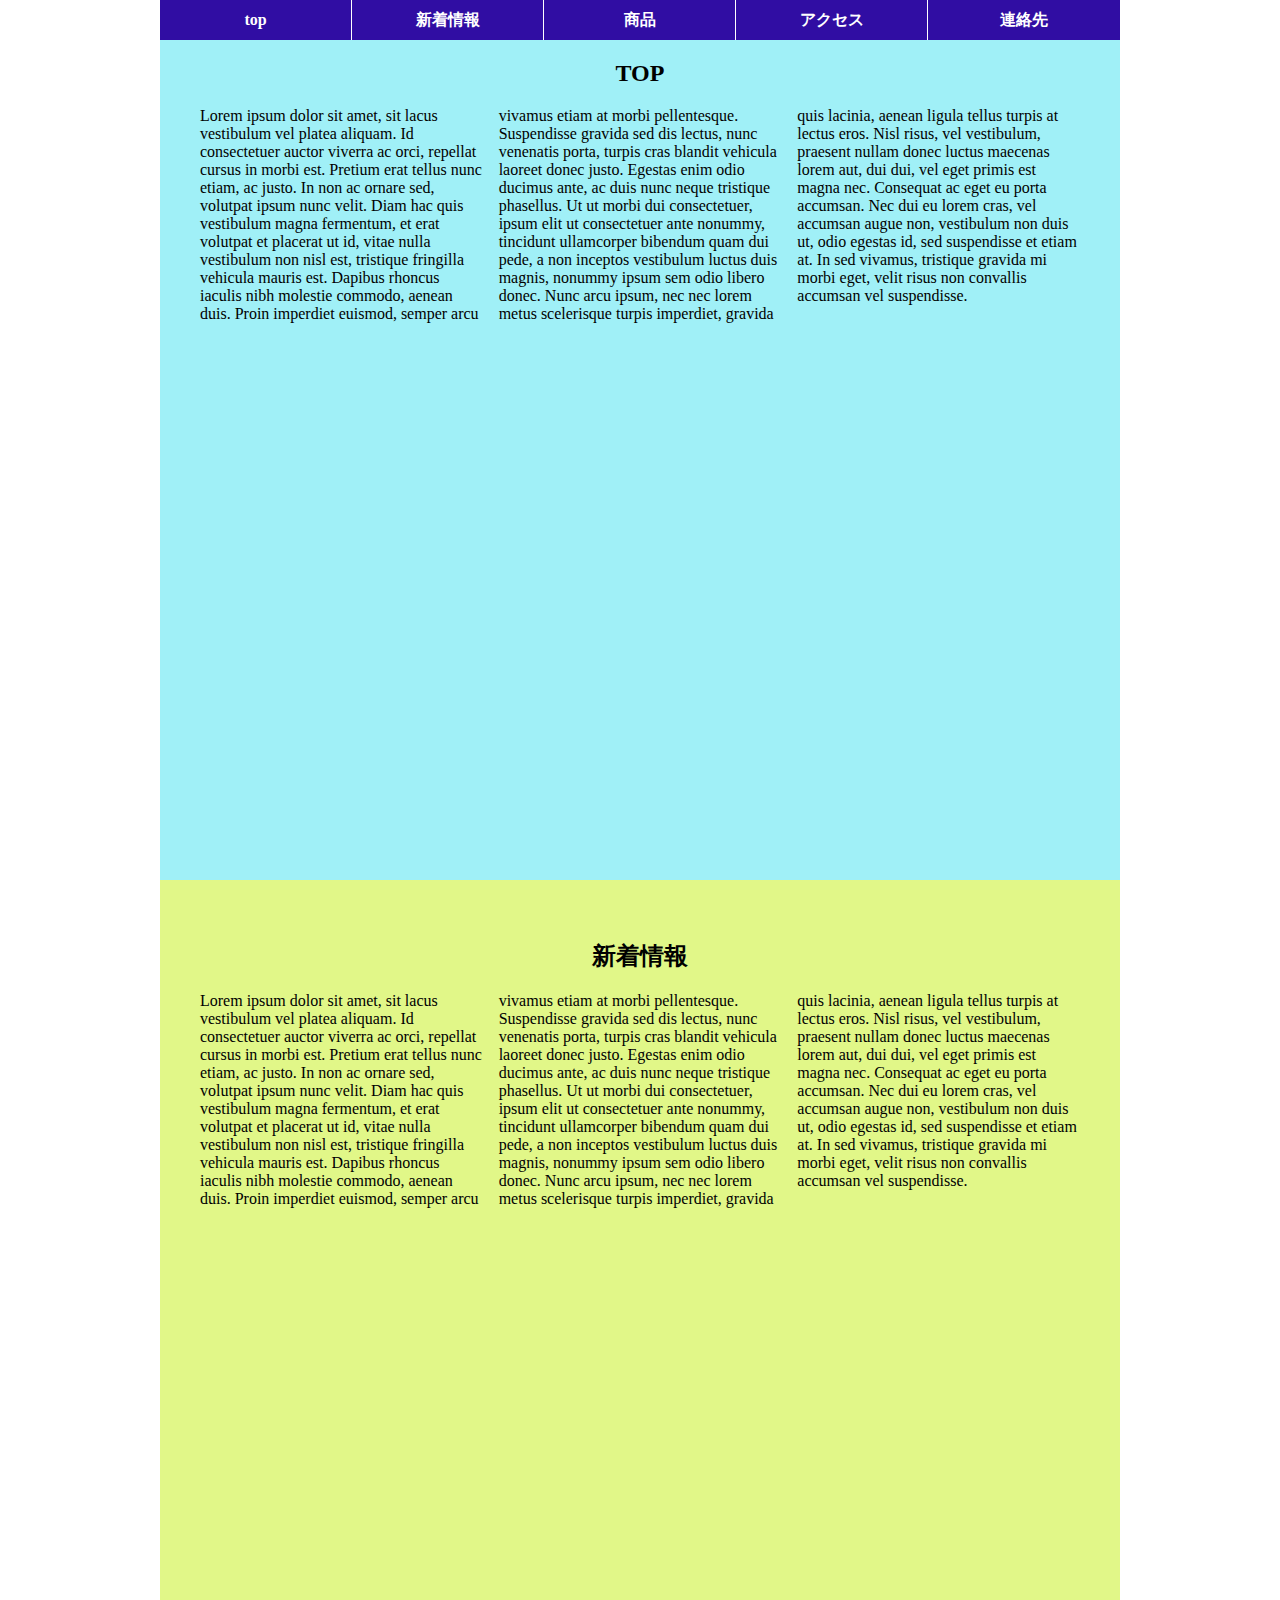
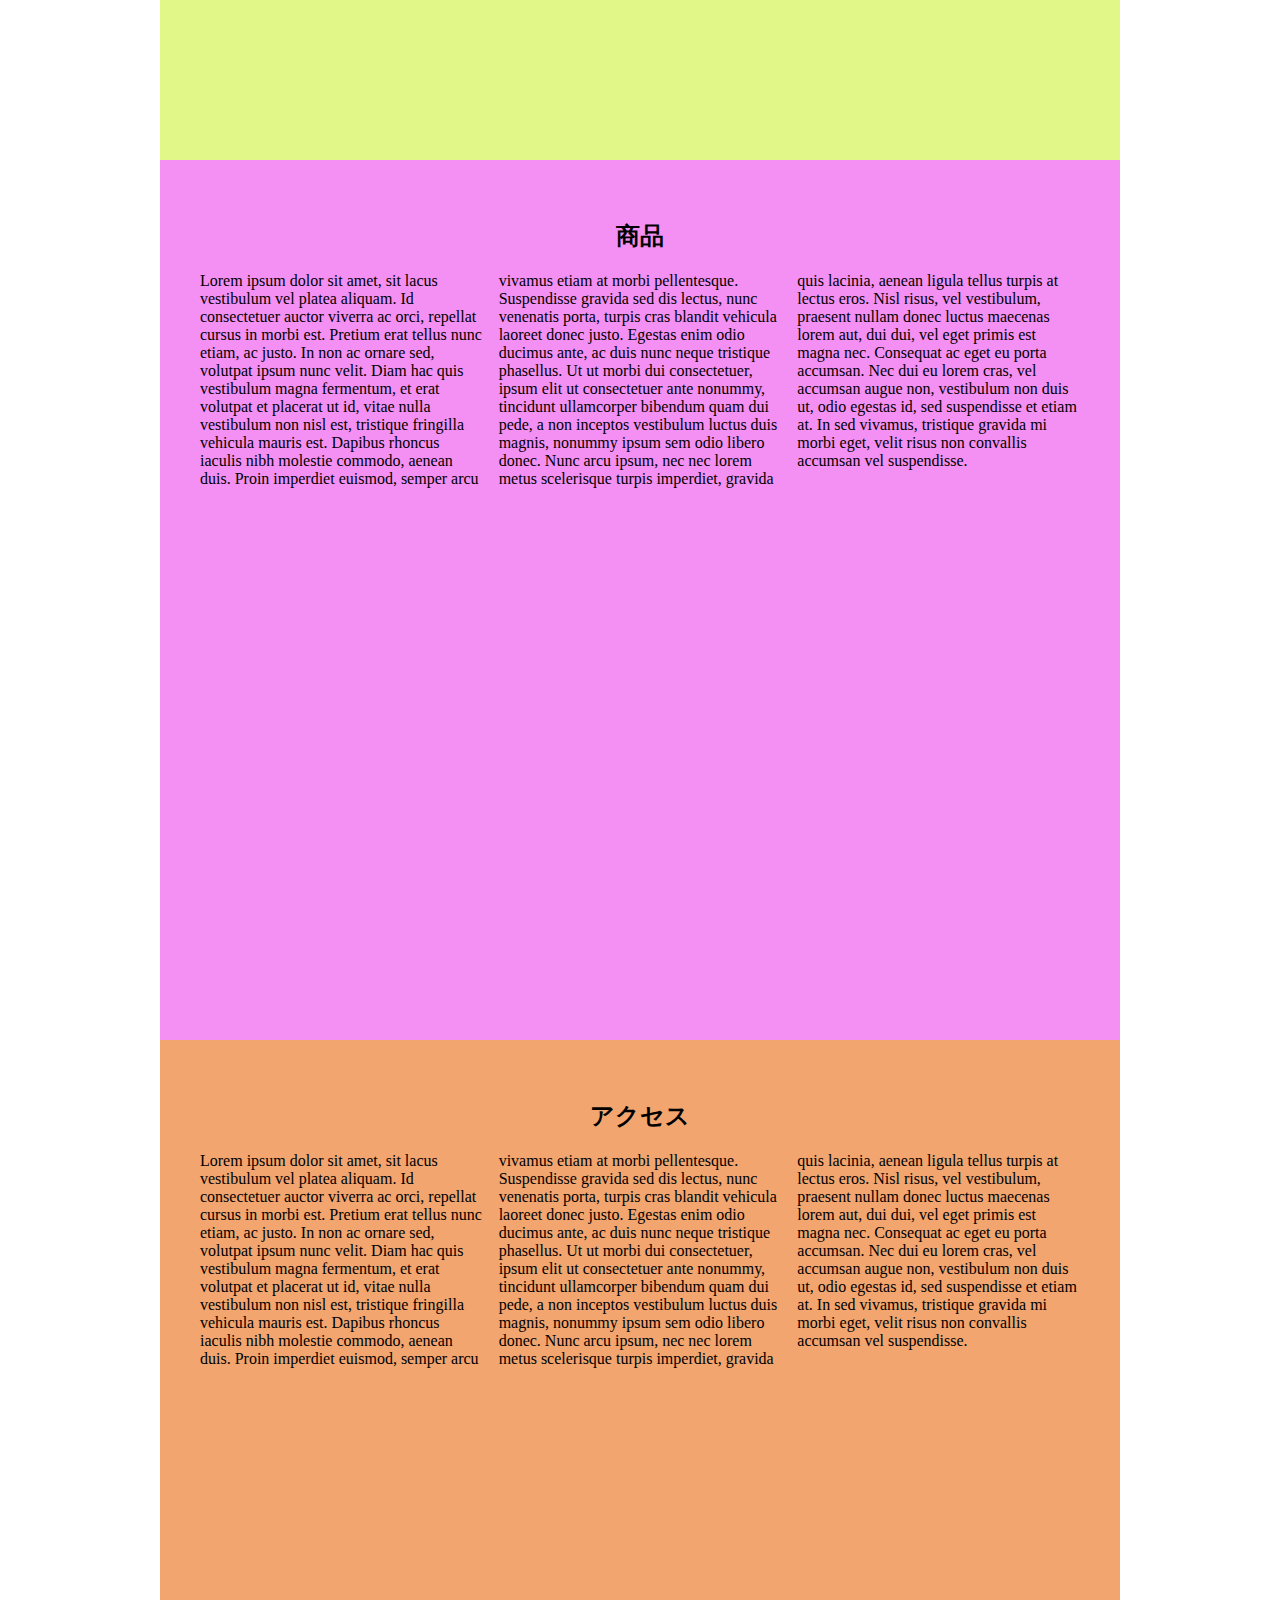
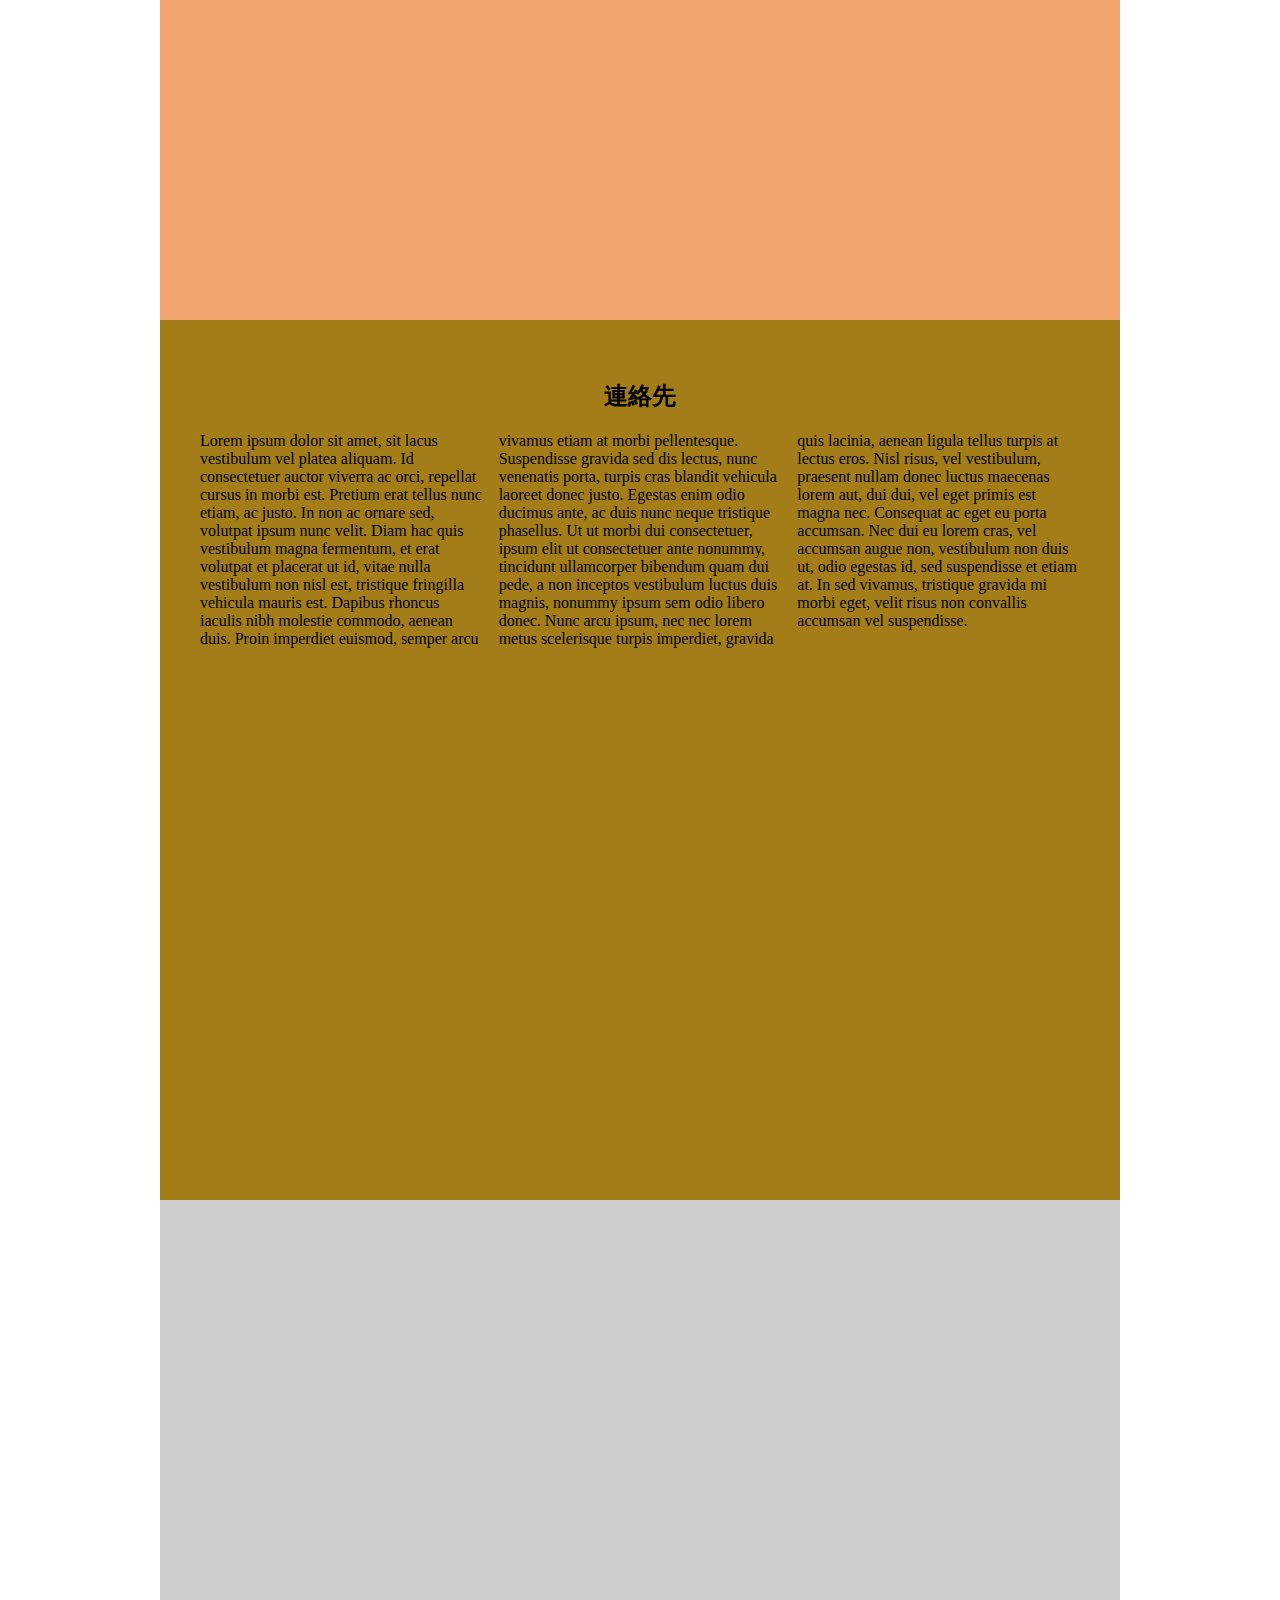
<file: onepagescroll/index.html>
<!DOCTYPE HTML>
<html>
<head>
<meta charset="UTF-8">
<link rel="stylesheet" type="text/css" href="style.css" charset="UTF-8">
<script type="text/javascript" src="https://code.jquery.com/jquery-1.11.1.min.js"></script>
<script type="text/javascript" src="./js/main.js"></script>
<title>onepage</title>

</head>
<body>
	<div class="container">

		<div class="btn">
			<ul>
				<li><a id="b1" href="#">top</a></li>
				<li><a id="b2" href="#box2">新着情報</a></li>
				<li><a id="b3" href="#box3">商品</a></li>
				<li><a id="b4" href="#box4">アクセス</a></li>					
				<li><a id="b5" href="#box5">連絡先</a></li>
			</ul>
		</div>		
		<div id="box1" class="box1 boxheight">
			<h2>TOP</h2>
			<p>
			 Lorem ipsum dolor sit amet, sit lacus vestibulum vel platea aliquam. Id consectetuer auctor viverra ac orci, repellat cursus in morbi est. Pretium erat tellus nunc etiam, ac justo. In non ac ornare sed, volutpat ipsum nunc velit. Diam hac quis vestibulum magna fermentum, et erat volutpat et placerat ut id, vitae nulla vestibulum non nisl est, tristique fringilla vehicula mauris est. Dapibus rhoncus iaculis nibh molestie commodo, aenean duis. Proin imperdiet euismod, semper arcu vivamus etiam at morbi pellentesque. Suspendisse gravida sed dis lectus, nunc venenatis porta, turpis cras blandit vehicula laoreet donec justo.

Egestas enim odio ducimus ante, ac duis nunc neque tristique phasellus. Ut ut morbi dui consectetuer, ipsum elit ut consectetuer ante nonummy, tincidunt ullamcorper bibendum quam dui pede, a non inceptos vestibulum luctus duis magnis, nonummy ipsum sem odio libero donec. Nunc arcu ipsum, nec nec lorem metus scelerisque turpis imperdiet, gravida quis lacinia, aenean ligula tellus turpis at lectus eros. Nisl risus, vel vestibulum, praesent nullam donec luctus maecenas lorem aut, dui dui, vel eget primis est magna nec. Consequat ac eget eu porta accumsan. Nec dui eu lorem cras, vel accumsan augue non, vestibulum non duis ut, odio egestas id, sed suspendisse et etiam at. In sed vivamus, tristique gravida mi morbi eget, velit risus non convallis accumsan vel suspendisse.	
			</p>


		</div>
		
		<div id="box2" class="box2 boxheight">
			<h2>新着情報</h2>
			<p>
			 Lorem ipsum dolor sit amet, sit lacus vestibulum vel platea aliquam. Id consectetuer auctor viverra ac orci, repellat cursus in morbi est. Pretium erat tellus nunc etiam, ac justo. In non ac ornare sed, volutpat ipsum nunc velit. Diam hac quis vestibulum magna fermentum, et erat volutpat et placerat ut id, vitae nulla vestibulum non nisl est, tristique fringilla vehicula mauris est. Dapibus rhoncus iaculis nibh molestie commodo, aenean duis. Proin imperdiet euismod, semper arcu vivamus etiam at morbi pellentesque. Suspendisse gravida sed dis lectus, nunc venenatis porta, turpis cras blandit vehicula laoreet donec justo.

Egestas enim odio ducimus ante, ac duis nunc neque tristique phasellus. Ut ut morbi dui consectetuer, ipsum elit ut consectetuer ante nonummy, tincidunt ullamcorper bibendum quam dui pede, a non inceptos vestibulum luctus duis magnis, nonummy ipsum sem odio libero donec. Nunc arcu ipsum, nec nec lorem metus scelerisque turpis imperdiet, gravida quis lacinia, aenean ligula tellus turpis at lectus eros. Nisl risus, vel vestibulum, praesent nullam donec luctus maecenas lorem aut, dui dui, vel eget primis est magna nec. Consequat ac eget eu porta accumsan. Nec dui eu lorem cras, vel accumsan augue non, vestibulum non duis ut, odio egestas id, sed suspendisse et etiam at. In sed vivamus, tristique gravida mi morbi eget, velit risus non convallis accumsan vel suspendisse.	
			</p>

		</div>
		<div id="box3" class="box3 boxheight">
			<h2>商品</h2>
			<p>
			 Lorem ipsum dolor sit amet, sit lacus vestibulum vel platea aliquam. Id consectetuer auctor viverra ac orci, repellat cursus in morbi est. Pretium erat tellus nunc etiam, ac justo. In non ac ornare sed, volutpat ipsum nunc velit. Diam hac quis vestibulum magna fermentum, et erat volutpat et placerat ut id, vitae nulla vestibulum non nisl est, tristique fringilla vehicula mauris est. Dapibus rhoncus iaculis nibh molestie commodo, aenean duis. Proin imperdiet euismod, semper arcu vivamus etiam at morbi pellentesque. Suspendisse gravida sed dis lectus, nunc venenatis porta, turpis cras blandit vehicula laoreet donec justo.

Egestas enim odio ducimus ante, ac duis nunc neque tristique phasellus. Ut ut morbi dui consectetuer, ipsum elit ut consectetuer ante nonummy, tincidunt ullamcorper bibendum quam dui pede, a non inceptos vestibulum luctus duis magnis, nonummy ipsum sem odio libero donec. Nunc arcu ipsum, nec nec lorem metus scelerisque turpis imperdiet, gravida quis lacinia, aenean ligula tellus turpis at lectus eros. Nisl risus, vel vestibulum, praesent nullam donec luctus maecenas lorem aut, dui dui, vel eget primis est magna nec. Consequat ac eget eu porta accumsan. Nec dui eu lorem cras, vel accumsan augue non, vestibulum non duis ut, odio egestas id, sed suspendisse et etiam at. In sed vivamus, tristique gravida mi morbi eget, velit risus non convallis accumsan vel suspendisse.	
			</p>
		</div>
		<div id="box4" class="box4 boxheight">
			<h2>アクセス</h2>
			<p>
			 Lorem ipsum dolor sit amet, sit lacus vestibulum vel platea aliquam. Id consectetuer auctor viverra ac orci, repellat cursus in morbi est. Pretium erat tellus nunc etiam, ac justo. In non ac ornare sed, volutpat ipsum nunc velit. Diam hac quis vestibulum magna fermentum, et erat volutpat et placerat ut id, vitae nulla vestibulum non nisl est, tristique fringilla vehicula mauris est. Dapibus rhoncus iaculis nibh molestie commodo, aenean duis. Proin imperdiet euismod, semper arcu vivamus etiam at morbi pellentesque. Suspendisse gravida sed dis lectus, nunc venenatis porta, turpis cras blandit vehicula laoreet donec justo.

Egestas enim odio ducimus ante, ac duis nunc neque tristique phasellus. Ut ut morbi dui consectetuer, ipsum elit ut consectetuer ante nonummy, tincidunt ullamcorper bibendum quam dui pede, a non inceptos vestibulum luctus duis magnis, nonummy ipsum sem odio libero donec. Nunc arcu ipsum, nec nec lorem metus scelerisque turpis imperdiet, gravida quis lacinia, aenean ligula tellus turpis at lectus eros. Nisl risus, vel vestibulum, praesent nullam donec luctus maecenas lorem aut, dui dui, vel eget primis est magna nec. Consequat ac eget eu porta accumsan. Nec dui eu lorem cras, vel accumsan augue non, vestibulum non duis ut, odio egestas id, sed suspendisse et etiam at. In sed vivamus, tristique gravida mi morbi eget, velit risus non convallis accumsan vel suspendisse.	
			</p>
		</div>
		<div id="box5" class="box5 boxheight">
			<h2>連絡先</h2>
			<p>
			 Lorem ipsum dolor sit amet, sit lacus vestibulum vel platea aliquam. Id consectetuer auctor viverra ac orci, repellat cursus in morbi est. Pretium erat tellus nunc etiam, ac justo. In non ac ornare sed, volutpat ipsum nunc velit. Diam hac quis vestibulum magna fermentum, et erat volutpat et placerat ut id, vitae nulla vestibulum non nisl est, tristique fringilla vehicula mauris est. Dapibus rhoncus iaculis nibh molestie commodo, aenean duis. Proin imperdiet euismod, semper arcu vivamus etiam at morbi pellentesque. Suspendisse gravida sed dis lectus, nunc venenatis porta, turpis cras blandit vehicula laoreet donec justo.

Egestas enim odio ducimus ante, ac duis nunc neque tristique phasellus. Ut ut morbi dui consectetuer, ipsum elit ut consectetuer ante nonummy, tincidunt ullamcorper bibendum quam dui pede, a non inceptos vestibulum luctus duis magnis, nonummy ipsum sem odio libero donec. Nunc arcu ipsum, nec nec lorem metus scelerisque turpis imperdiet, gravida quis lacinia, aenean ligula tellus turpis at lectus eros. Nisl risus, vel vestibulum, praesent nullam donec luctus maecenas lorem aut, dui dui, vel eget primis est magna nec. Consequat ac eget eu porta accumsan. Nec dui eu lorem cras, vel accumsan augue non, vestibulum non duis ut, odio egestas id, sed suspendisse et etiam at. In sed vivamus, tristique gravida mi morbi eget, velit risus non convallis accumsan vel suspendisse.	
			</p>
		</div>
	</div>
</body>
</html>



</body>
</html>
</file>
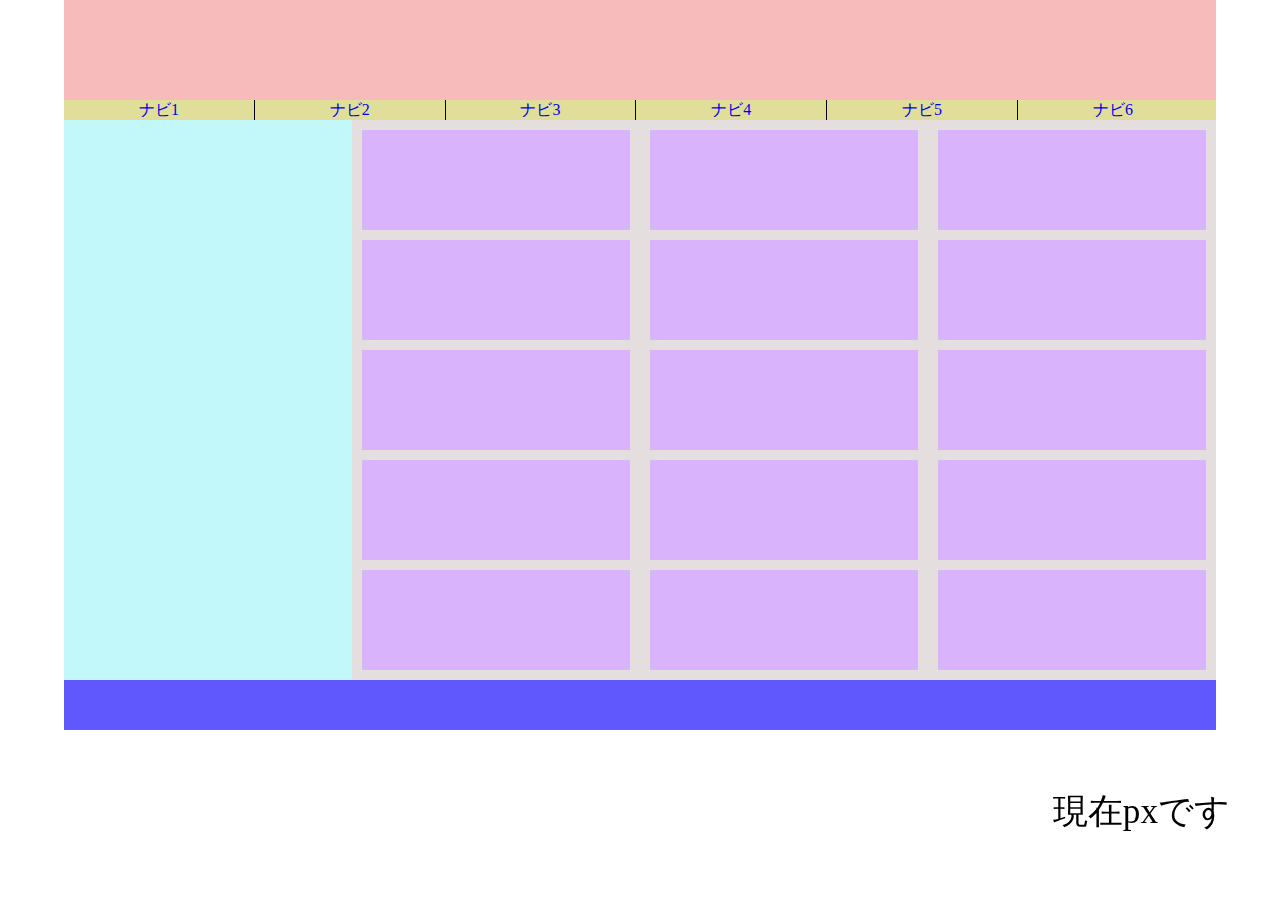
<file: requid+responsive+hotdog/index.html>
<!DOCTYPE html>
<html>
<head>
<meta charset="utf-8">
<meta name="viewport" content="width=device-width,initial-scale=1.0" />
<title>ホットドッグ</title>
<link rel="stylesheet" href="https://maxcdn.bootstrapcdn.com/font-awesome/4.5.0/css/font-awesome.min.css">
<link rel="stylesheet" type="text/css" href="style.css">
<script src="https://code.jquery.com/jquery-1.11.3.min.js"></script>
<script src="./js/main.js"></script>
<!--<script src="./js/wwidth.js"></script>-->

</head>
<body>
<div class="container">
	<div class="header">

	</div>
	<div class="nav clearfix">
		<ul>
		<li><a href="#">ナビ1</a></li>	
		<li><a href="#">ナビ2</a></li>
		<li><a href="#">ナビ3</a></li>
		<li><a href="#">ナビ4</a></li>
		<li><a href="#">ナビ5</a></li>
		<li><a href="#">ナビ6</a></li>
		</ul>
	</div>
	<div class="main clearfix">
		<div class="leftbox">

		</div>	
		<div class="rightbox clearfix">
			<div class="box">

			</div>
			<div class="box">

			</div>
			<div class="box">

			</div>
			<div class="box">

			</div>
			<div class="box">

			</div>
			<div class="box">

			</div>
			<div class="box">

			</div>
			<div class="box">

			</div>
			<div class="box">

			</div>
			<div class="box">

			</div>								
			<div class="box">

			</div>
			<div class="box">

			</div>
			<div class="box">

			</div>
			<div class="box">

			</div>
			<div class="box">

			</div>
		</div>
	</div>
	<div class="footer">
	</div>



</div>
</body>
</html>
</file>
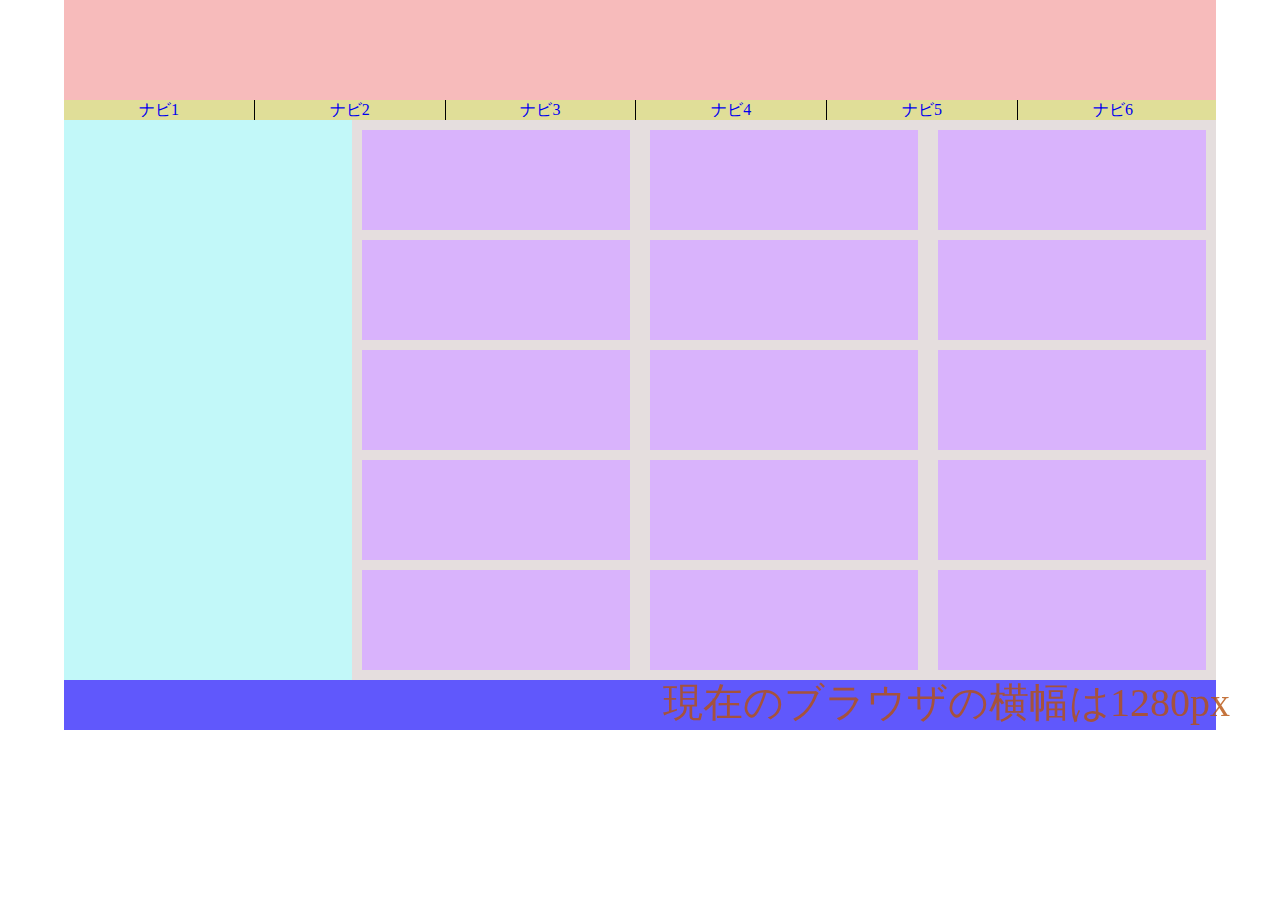
<file: requid+responsive/index.html>
<!DOCTYPE html>
<html>
<head>
<meta charset="utf-8">
<meta name="viewport" content="width=device-width,initial-scale=1.0" />
<title>レスポンシブに</title>
<link rel="stylesheet" type="text/css" href="style.css">
<script src="https://code.jquery.com/jquery-1.11.3.min.js"></script>
<script src="./js/main.js"></script>

</head>
<body>
<div class="container">
	<div class="header">

	</div>
	<div class="nav clearfix">
		<ul>
		<li><a href="#">ナビ1</a></li>	
		<li><a href="#">ナビ2</a></li>
		<li><a href="#">ナビ3</a></li>
		<li><a href="#">ナビ4</a></li>
		<li><a href="#">ナビ5</a></li>
		<li><a href="#">ナビ6</a></li>
		</ul>
	</div>
	<div class="main clearfix">
		<div class="leftbox">

		</div>	
		<div class="rightbox clearfix">
			<div class="box">

			</div>
			<div class="box">

			</div>
			<div class="box">

			</div>
			<div class="box">

			</div>
			<div class="box">

			</div>
			<div class="box">

			</div>
			<div class="box">

			</div>
			<div class="box">

			</div>
			<div class="box">

			</div>
			<div class="box">

			</div>								
			<div class="box">

			</div>
			<div class="box">

			</div>
			<div class="box">

			</div>
			<div class="box">

			</div>
			<div class="box">

			</div>
		</div>
	</div>
	<div class="footer">
	</div>



</div>
</body>
</html>
</file>
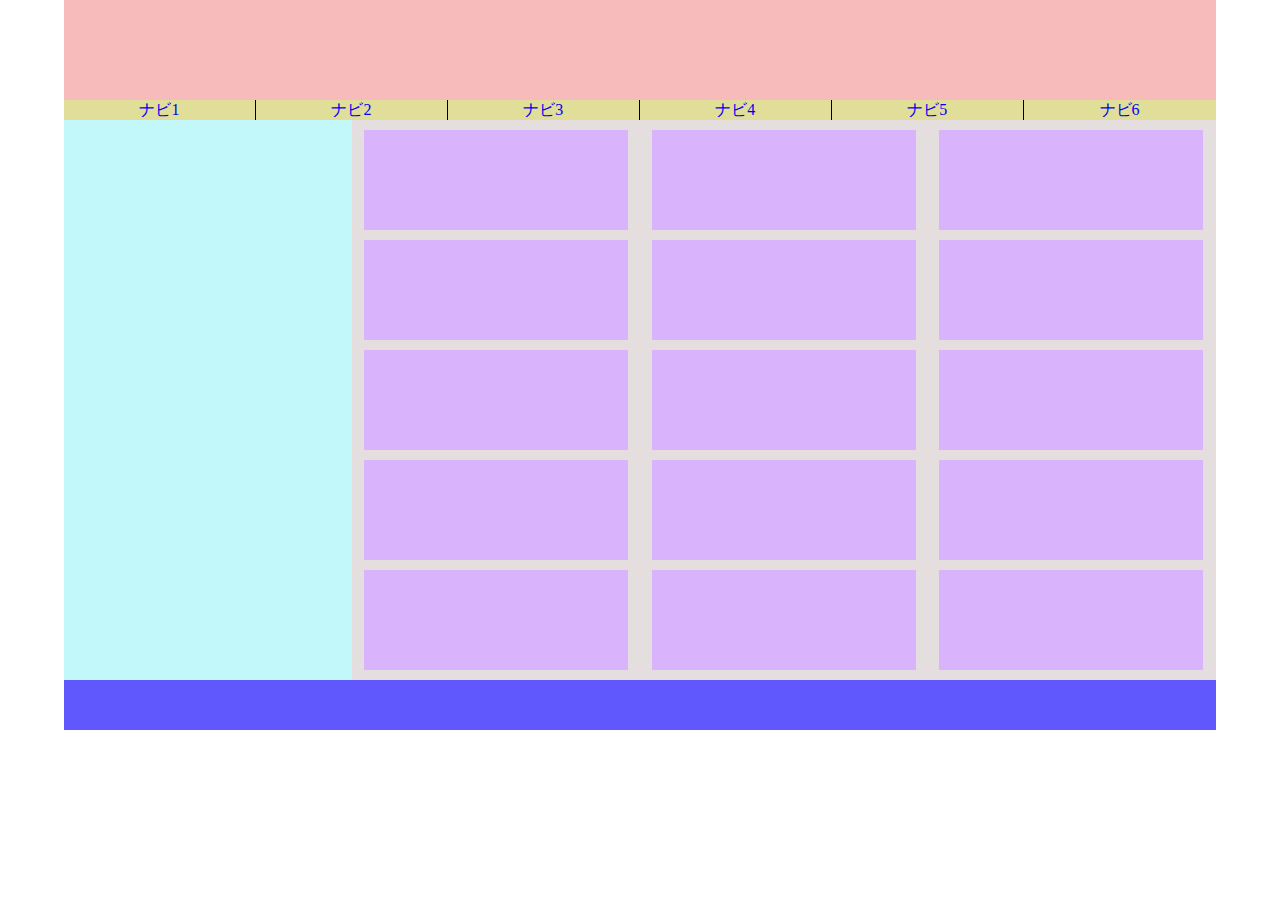
<file: requid_layout/index.html>
<!DOCTYPE html>
<html>
<head>
<meta charset="utf-8">
<meta name="viewport" content="width=device-width,initial-scale=1.0" />

<link rel="stylesheet" type="text/css" href="style.css">
<title>固定幅レイアウトをリキッド＋レスポンシブルに</title>

</head>
<body>
<div class="container">
	<div class="header">

	</div>
	<div class="nav clearfix">
		<ul>
		<li><a href="#">ナビ1</a></li>	
		<li><a href="#">ナビ2</a></li>
		<li><a href="#">ナビ3</a></li>
		<li><a href="#">ナビ4</a></li>
		<li><a href="#">ナビ5</a></li>
		<li><a href="#">ナビ6</a></li>
		</ul>
	</div>
	<div class="main clearfix">
		<div class="leftbox">

		</div>	
		<div class="rightbox clearfix">
			<div class="box">

			</div>
			<div class="box">

			</div>
			<div class="box">

			</div>
			<div class="box">

			</div>
			<div class="box">

			</div>
			<div class="box">

			</div>
			<div class="box">

			</div>
			<div class="box">

			</div>
			<div class="box">

			</div>
			<div class="box">

			</div>								
			<div class="box">

			</div>
			<div class="box">

			</div>
			<div class="box">

			</div>
			<div class="box">

			</div>
			<div class="box">

			</div>
		</div>
	</div>
	<div class="footer">
	</div>



</div>
</body>
</html>
</file>
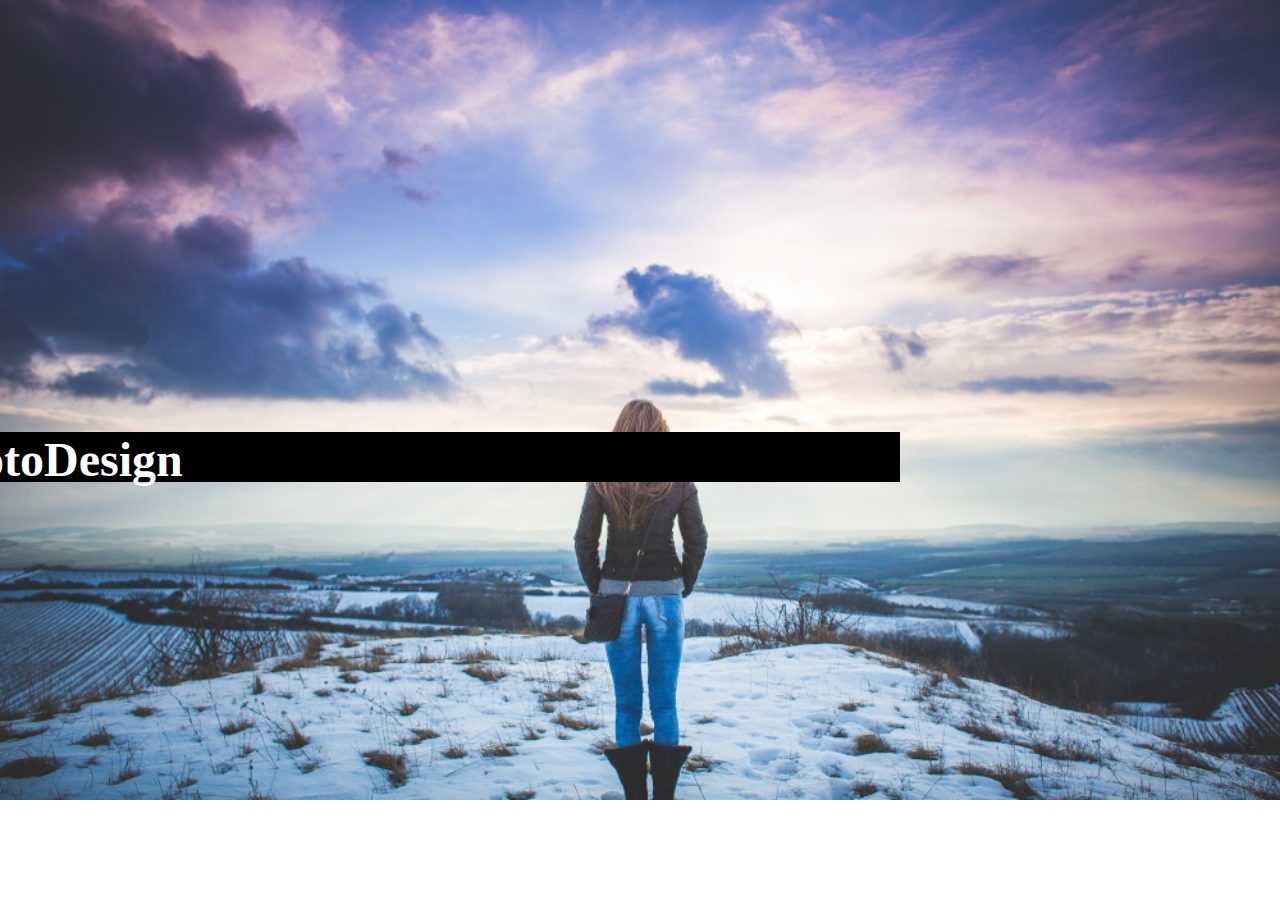
<file: slide/index.html>
<!DOCTYPE html>
<html>
<head>
<meta charset="UTF-8">
<title>slide</title>
<link type="text/css" rel="stylesheet" href="style.css">
<script src="https://code.jquery.com/jquery-1.11.3.min.js"></script>
<script src="./js/jquery.bxslider.min.js"></script>
<script src="./js/main.js"></script>

</head>
<body>
<div class="container">
	<h1 id="maintitle" class="title">MakotoDesign</h1>
	<p id="line" class="line"></p>
	<div id="slide1" class="slide">
		<div class="box image1">
		</div>
		<div class="box image2">
		</div>
		<div class="box image3">
		</div>
		<div class="box image4">
		</div>
		<div class="box image5">
		</div>
	</div>
	

</div>
</body>
</html>
</file>
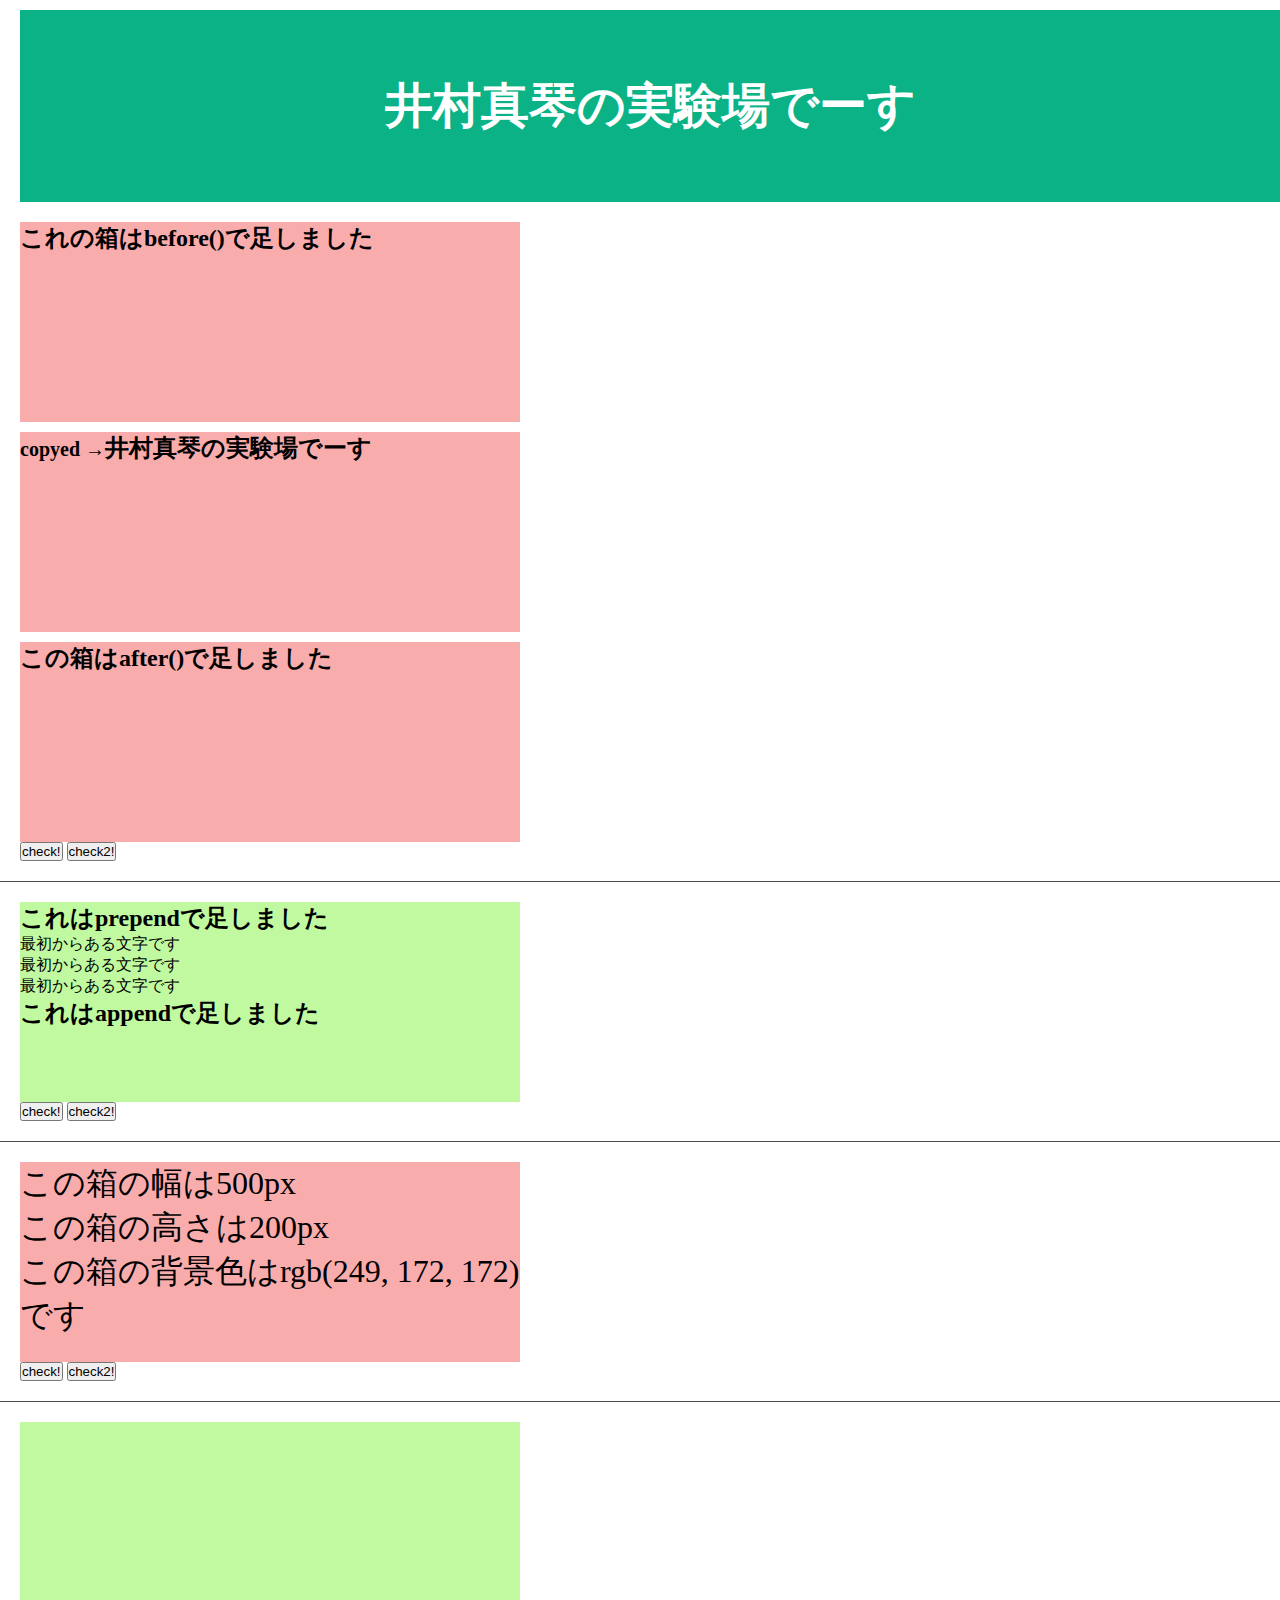
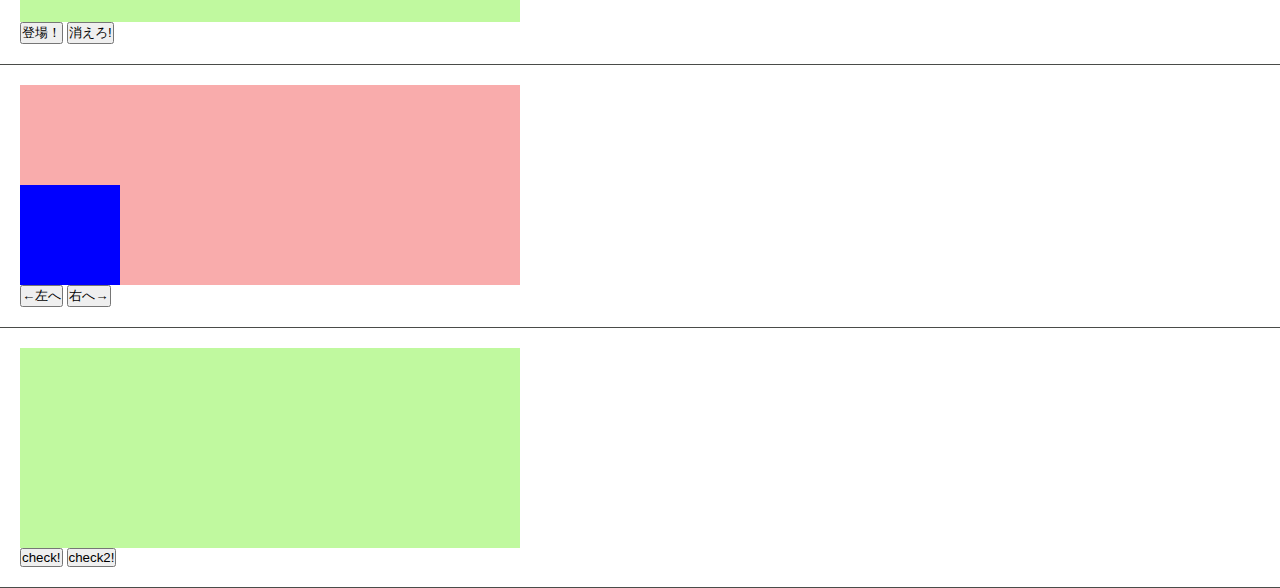
<file: 実験場/index.html>
<!DOCTYPE html>
<html>
<head>
<meta charset="UTF-8">
<link type="text/css" rel="stylesheet" href="style.css">
<link rel="stylesheet" href="https://maxcdn.bootstrapcdn.com/font-awesome/4.5.0/css/font-awesome.min.css">
<script type="text/javascript" src="https://code.jquery.com/jquery-1.11.3.min.js"></script>
<script type="text/javascript" src="./js/main.js"></script>
<title>jQuery実験</title>
</head>
<body>
<div class="container">
	<h1 id="maintitle">いろいろ実験場</h1>
	<section>
		<div id="box1" class="box">
			
		</div>
		<button id="btn1" class="btn">check!</button>
		<button id="btn1_2" class="btn">check2!</button>		
	</section>
	<section>
		<div id="box2" class="box">
			<p>
			最初からある文字です<br>
			最初からある文字です<br>
			最初からある文字です
			</p>		
			
		</div>
		<button id="btn2" class="btn">check!</button>
		<button id="btn2_2" class="btn">check2!</button>		
	</section>
	<section>
		<div id="box3" class="box">
			
		</div>
		<button id="btn3" class="btn">check!</button>
		<button id="btn3_2" class="btn">check2!</button>		
	</section>
	<section>
		<div id="box4" class="box">
			<p id="box4content">
			この言葉は最初は消えているけどクリックしたらでてくるよ
			ぼわーーーーーーーん
			</p>
		</div>
		<button id="btn4" class="btn">登場！</button>
		<button id="btn4_2" class="btn">消えろ!</button>		
	</section>
	<section>
		<div id="box5" class="box">
			<div id="box5mini" class="minibox">
			</div>
		</div>
		<button id="btn5" class="btn">←左へ</button>
		<button id="btn5_2" class="btn">右へ→</button>		
	</section>
	<section>
		<div id="box6" class="box">
			
		</div>
		<button id="btn6" class="btn">check!</button>
		<button id="btn6_2" class="btn">check2!</button>		
	</section>				
</div>
</body>
</html>
</file>
<file: onepagescroll/style.css>
@charset "utf-8";
body{
margin:0;
padding:0;
}

.container{
width:960px;
background-color:#ccc;
margin:0 auto;
padding-bottom: 400px;


}



.btn{
margin:0;
padding;0;
width:960px;
position:fixed;

}

.btn ul{
list-style-type:none;
margin:0;
padding:0;

}



.btn a{
display:block;
float:left;
width:191px;
height:40px;
text-align:center;
line-height:40px;
text-decoration:none;
font-weight:bold;
background-color:#300DA3;
color:#fff;
border-right:1px solid #fff;
}

.btn li:last-child a{
border:none;
width:192px;
}



h2{
text-align: center;
padding:0;


}

.boxheight {
padding:40px 0 40px 0;	
}

.box1{
background-color:#A0F0F7;

}

.box2{
background-color:#E1F788;

}

.box3{
background-color:#F490F4;

}

.box4{
background-color:#F2A56F;

}

.box5{
background-color:#A37E18;

}

div[class^="box"] p {
padding:0 40px;	
-webkit-column-count: 3;
-moz-column-count: 3;
column-count: 3;
}

div[class^="box"] {
height:800px;
}
</file>
<file: requid+responsive+hotdog/style.css>
/*
↓これはclear:bothを書ける箱がない時用に
疑似要素で箱作ってそれにclear:both書いてる
*/

.clearfix:after{
content:".";
display:block;
height:0px;
clear:both;
visibility:hidden;
}
/*↑ここまで */

body{
margin:0;
padding:0;	
}
.container{
/*width:960px;*/
width:90%;
margin:0 auto;
/*min-width:500px;*/
/*max-width:1000px;*/
}

.header{
height:100px;
background-color:#F7BBBB;
}

.main{
background-color: #E5DEDE;	
}

.leftbox{
/*width:240px;*/
width:25%;
height:560px;
float:left;
background-color:#C2F8F9;
}
.nav{
width:100%;
background-color:#E0DE98;
}

.rightbox{
/*width:720px;*/
width:75%;
float:left;
}



.footer{
height:50px;
background-color:#6058FC;
clear:both;
}

.box{
/*width:220px;*/
/*width:30.55%;*/
/*左右のmarginは絶対値で10pxの場合*/
width:calc(240 / 720 * 100% - 20px);
height:100px;
background-color:#D9B3FC;
margin:10px 10px 0 10px;
/*margin:10px 1.38% 0 1.38%;*/
float:left;
}

/*
ここからナビゲーションのスタイル

*/
.nav ul{
margin:0;
padding:0;
list-style-type:none;
}

.nav li a{
text-decoration:none;
display:block;
float:left;
/*box-sizing:border-box;*/
/*width:159px;*/
width:calc(159 / 960 * 100% - 1px);
text-align:center;
line-height:20px;
border-right:1px solid #000;
}

.nav li:last-child a{
border:none;
}

.nav li a:hover{
background-color:#F75454;
color:#fff;

}

/*
ここまでナビゲーションのスタイル

*/


/*---breakpoint700px-----*/

@media screen and (max-width:700px) {
	.container {
		width:100%;
	}
	
	.leftbox,.rightbox {
	float:none;
	width:100%;
	}
	.leftbox{
	height:500px;
	}
	.box {
	width:calc(50% - 20px);
	height:300px;
	}
	
	.nav li a {
	width:calc(100% / 3 - 1px);
	width:-moz-calc(100% / 3 - 1px);
	width:-webkit-calc(100% / 3 - 1px);
	height:60px;
	line-height:60px;
	}
	

	.nav li:nth-child(3) a {
	border-right:none;
	}
	
	.nav li:nth-child(-n+3) a {
	border-bottom:1px solid #000
	
	}
}

/*--breakpoint 400px-----*/
@media screen and (max-width:400px) {

.nav li a {
float:none;
width:100%;
}

.nav li:not(:last-child) a {
border-bottom:1px solid #000;

}

.box {
float:none;
width:100%;
height:500px;
}




}
</file>
<file: requid+responsive/style.css>
/*
↓これはclear:bothを書ける箱がない時用に
疑似要素で箱作ってそれにclear:both書いてる
*/

.clearfix:after{
content:".";
display:block;
height:0px;
clear:both;
visibility:hidden;
}
/*↑ここまで */

body{
margin:0;
padding:0;	
}
.container{
/*width:960px;*/
width:90%;
margin:0 auto;
/*min-width:500px;*/
/*max-width:1000px;*/
}

.header{
height:100px;
background-color:#F7BBBB;
}

.main{
background-color: #E5DEDE;	
}

.leftbox{
/*width:240px;*/
width:25%;
height:560px;
float:left;
background-color:#C2F8F9;
}
.nav{
width:100%;
background-color:#E0DE98;
}

.rightbox{
/*width:720px;*/
width:75%;
float:left;
}



.footer{
height:50px;
background-color:#6058FC;
clear:both;
}

.box{
/*width:220px;*/
/*width:30.55%;*/
/*左右のmarginは絶対値で10pxの場合*/
width:calc(240 / 720 * 100% - 20px);
height:100px;
background-color:#D9B3FC;
margin:10px 10px 0 10px;
/*margin:10px 1.38% 0 1.38%;*/
float:left;
}

/*
ここからナビゲーションのスタイル

*/
.nav ul{
margin:0;
padding:0;
list-style-type:none;
}

.nav li a{
text-decoration:none;
display:block;
float:left;
/*box-sizing:border-box;*/
/*width:159px;*/
width:calc(159 / 960 * 100% - 1px);
text-align:center;
line-height:20px;
border-right:1px solid #000;
}

.nav li:last-child a{
border:none;
}

.nav li a:hover{
background-color:#F75454;
color:#fff;

}

/*
ここまでナビゲーションのスタイル

*/


/*---breakpoint700px-----*/

@media screen and (max-width:700px) {
	.container {
		width:100%;
	}
	
	.leftbox,.rightbox {
	float:none;
	width:100%;
	}
	.leftbox{
	height:500px;
	}
	.box {
	width:calc(50% - 20px);
	height:300px;
	}
	
	.nav li a {
	width:calc(100% / 3 - 1px);
	height:60px;
	line-height:60px;
	}
	
	.nav li:nth-child(3) a {
	border-right:none;
	}
	
	.nav li:nth-child(-n+3) a {
	border-bottom:1px solid #000
	
	}

}
</file>
<file: requid_layout/style.css>
/*
↓これはclear:bothを書ける箱がない時用に
疑似要素で箱作ってそれにclear:both書いてる
*/

.clearfix:after{
content:".";
display:block;
height:0px;
clear:both;
visibility:hidden;
}
/*↑ここまで */

body{
margin:0;
padding:0;	
}
.container{
/*width:960px;*/
width:90%;
margin:0 auto;
}

.header{
height:100px;
background-color:#F7BBBB;
}

.main{
background-color: #E5DEDE;	
}

.leftbox{
/*width:240px;*/
width:25%;
height:560px;
float:left;
background-color:#C2F8F9;
}
.nav{
width:100%;
background-color:#E0DE98;
}

.rightbox{
/*width:720px;*/
width:75%;
float:left;
}



.footer{
height:50px;
background-color:#6058FC;
clear:both;
}

.box{
/*width:220px;*/
width:30.55%;
height:100px;
background-color:#D9B3FC;
/*margin:10px 10px 0 10px;*/
margin:10px 1.38% 0 1.38%;
float:left;
}

/*
ここからナビゲーションのスタイル

*/
.nav ul{
margin:0;
padding:0;
list-style-type:none;
}

.nav li a{
text-decoration:none;
display:block;
float:left;
box-sizing:border-box;
/*width:159px;*/
width:16.66%;
text-align:center;
line-height:20px;
border-right:1px solid #000;
}

.nav li:last-child a{
border:none;
}

.nav li a:hover{
background-color:#F75454;
color:#fff;

}

/*
ここまでナビゲーションのスタイル

*/
</file>
<file: slide/style.css>
@charset "UTF-8";
body {
margin:0;
padding:0;
}
.container {
width:100%;
min-height:800px;
margin:0 auto;
position:relative;
}

.box {
height:800px;
background-repeat:no-repeat;
background-size:cover;
}

.image1 {
background-image:url(./img/bg1.jpg);
}
.image2 {
background-image:url(./img/bg2.jpg);
}
.image3 {
background-image:url(./img/bg3.jpg);
}
.image4 {
background-image:url(./img/bg4.jpg);
}
.image5 {
background-image:url(./img/bg5.jpg);
}

.title {
position:absolute;
top:50%;
z-index:100;
color:#fff;
font-size:300%;
left:-500px;

}

.line {
width:0%;
height:50px;
background-color:#000;
position:absolute;
z-index:90;
top:52%;
left:0;
}
</file>
<file: 実験場/style.css>
@charset "UTF-8";
body, div, dl, dt, dd, ul, ol, li, h1, h2, h3, h4, h5, h6, pre, form, fieldset, input, button, p, blockquote {
    margin: 0;
    padding: 0;
}
h1 {
margin:10px 0 0 20px;
color:#4A4C49;
}

section {
padding:20px;
border-bottom: 1px solid #4A4C49;
}
.box{
width:500px;
height:200px;
background-color: #F9ACAC;
position:relative;
}

section:nth-child(2n+1) .box{
background-color: #C0F99F;
}

.minibox{
width:100px;
height:100px;
background-color:blue;
position:absolute;
bottom:0;
left:0;
}
</file>
